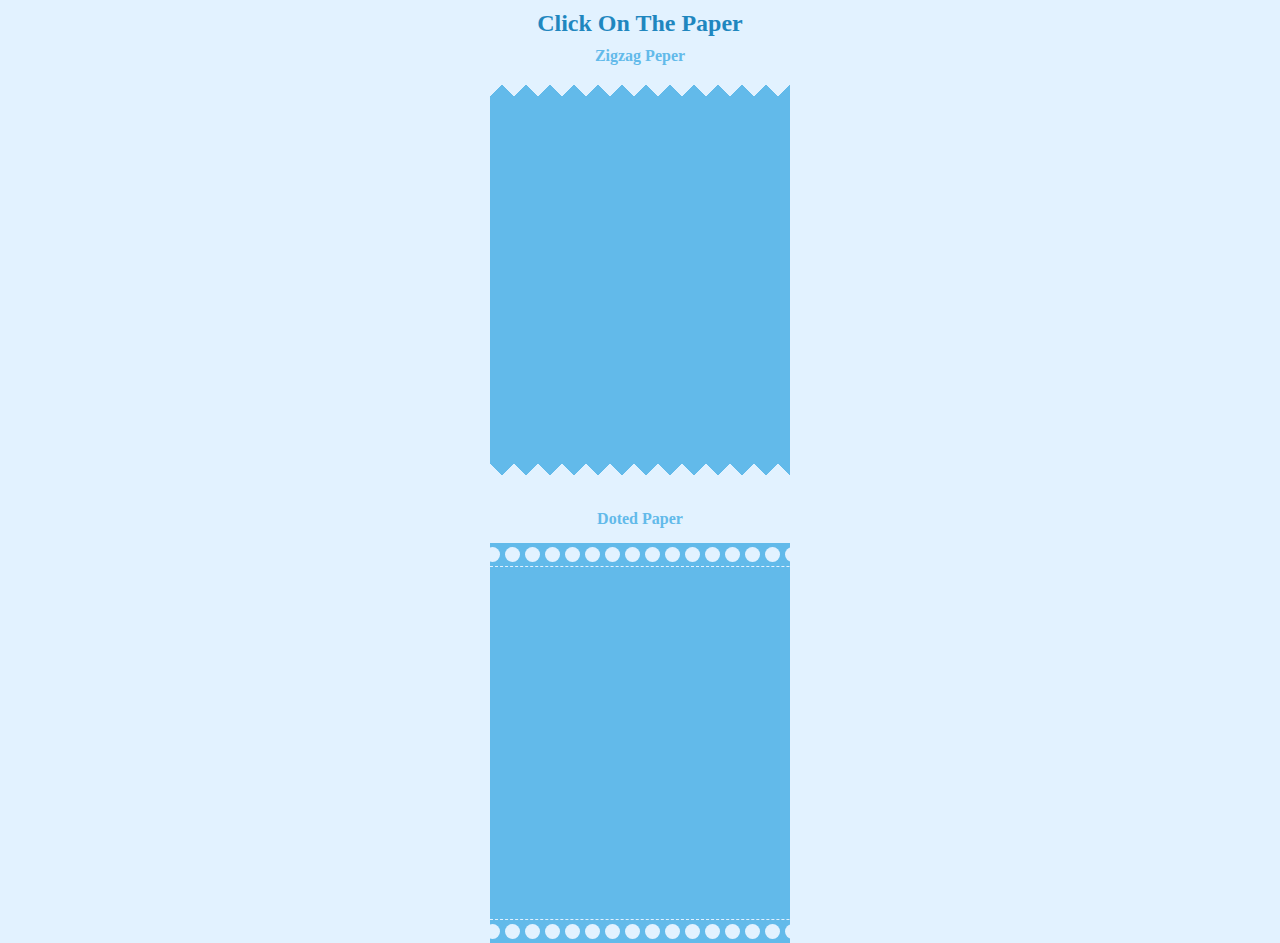
<file: card/paper card/index.html>
<!--
    zigzag card : 
        inspire from https://youtu.be/CGdEUmO4ZQQ
    
        But here I can not copy the whole code I implament this 
        with my way. 🙂🙂

    doted card :
        I create the doted card with out any inpiration and youtube video 
        help.
-->

<!DOCTYPE html>
<html lang="en">
  <head>
    <meta charset="UTF-8" />
    <meta http-equiv="X-UA-Compatible" content="IE=edge" />
    <meta name="viewport" content="width=device-width, initial-scale=1.0" />
    <title>Paper Card</title>
    <link rel="stylesheet" href="./src/style.css" />
  </head>
  <body>
    <h2>Click On The Paper</h2>

    <h4 id="zigzag">Zigzag Peper</h4>
    <div class="card zigzag" id="zigzag-card">
      <div class="before"></div>
      <div class="after"></div>
    </div>

    <h4 id="doted">Doted Paper</h4>
    <div class="card circle" id="doted-card">
      <div class="before" id="circle-before"></div>
      <div class="after" id="circle-after"></div>
    </div>

    <script src="./src/script.js"></script>
  </body>
</html>
</file>
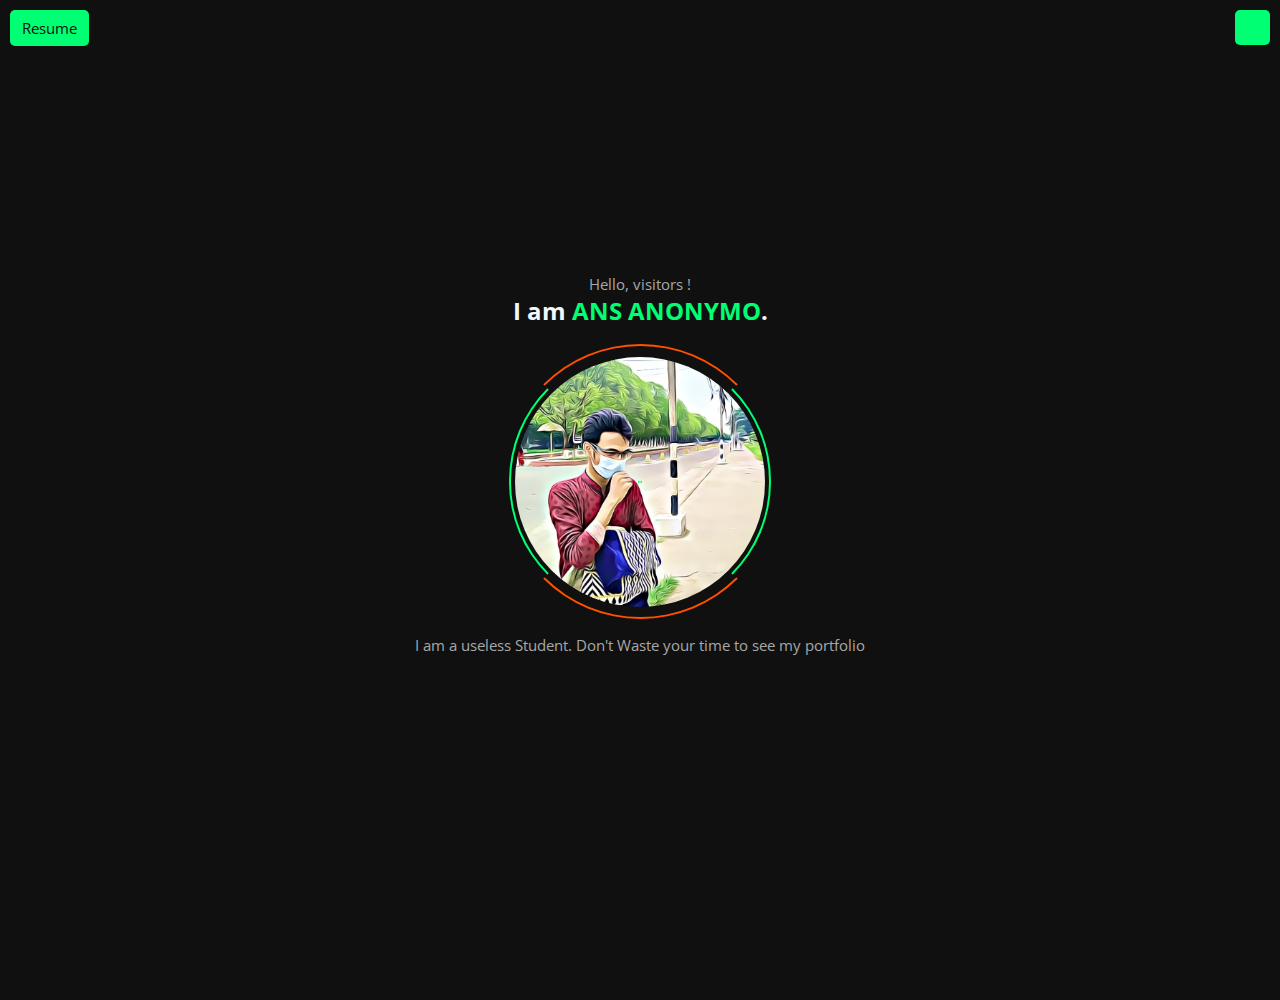
<file: site/portfolio/slidefolio/index.html>
<!DOCTYPE html>
<html lang="en">
<head>
    <meta charset="UTF-8">
    <meta http-equiv="X-UA-Compatible" content="IE=edge">
    <meta name="viewport" content="width=device-width, initial-scale=1.0">

    <!-- fab icon -->
    <link rel="icon" type="image/png" href="./favicon/dark.png" id="favicon">

    <!-- below insert fontawesome css -->
    <link rel="stylesheet" href="https://cdnjs.cloudflare.com/ajax/libs/font-awesome/6.2.1/css/all.min.css" integrity="sha512-MV7K8+y+gLIBoVD59lQIYicR65iaqukzvf/nwasF0nqhPay5w/9lJmVM2hMDcnK1OnMGCdVK+iQrJ7lzPJQd1w==" crossorigin="anonymous" referrerpolicy="no-referrer" />

    <!-- below components style -->
    <link rel="stylesheet" href="./style/style.css">
    <link rel="stylesheet" href="./style/components/slides.css">
    <link rel="stylesheet" href="./style/components/indicator.css">
    <link rel="stylesheet" href="./style/components/mode.css">
    <link rel="stylesheet" href="./style/components/home.css">
    <link rel="stylesheet" href="./style/components/aboutme.css">
    <link rel="stylesheet" href="./style/components/skills.css">
    <link rel="stylesheet" href="./style/components/service.css">
    <link rel="stylesheet" href="./style/components/contactme.css">

    <!-- light theme -->
    <link rel="stylesheet" href="./style/colors/lightcolor.css">

    <!-- dark theme-->
    <link rel="stylesheet" href="./style/colors/darkcolor.css">
    
    <!-- common color -->
    <link rel="stylesheet" href="./style/colors/common_color.css">

    <title>ANS Anonymo</title>
</head>
<body class="dark" id="body">
    
    <!-- start slides -->
    <div class="slides" id="slides">
        <!-- start home -->
        <div class="slide home loader_on_1 loader_on_2" id="home">
            <div class="home_container">
                <div class="home_container-about">
                    <p>Hello, visitors !</p>
                    <h2>I am <span class="special">ANS ANONYMO</span>.</h2>
                </div>

                <div class="home_container-img">
                    <img src="./asset/profile_1.jpg" alt="ANS anonymo">

                    <div class="loader loader1" id="loader1"></div>
                    <div class="loader loader2" id="loader2"></div>
                    <div class="loader loader3" id="loader3"></div>
                </div>

                <p>
                   I am a useless Student. Don't Waste your time to see my portfolio
                </p>

            </div>
            <button>Resume</button>
        </div>
        <!-- end home -->



        <!-- start aboutme -->
        <div class="slide aboutme">
            <div class="aboutme_container">
                <div class="aboutme_container-img">
                    <img src="./asset/profile_2.jpg" alt="ANS anonymo">
                    <div class="aboutdot"></div>
                </div>

                <div class="aboutme_container-text" id="aboutmetext">
                    <h2>About me <span class="special">.</span></h2>
                    <p>I am human. I have two eye, two hand, two ear and one head. Also I have a two leg. I so look like a human. I live in earth. It is blue planet.Click below button to more about me. More about me bla bla bla bla bla bla bla bla bla bla bla bla bla bla bla bla bla. Here some more useless text Lorem ipsum dolor sit amet consectetur adipisicing elit. Inventore adipisci doloribus incidunt perspiciatis voluptatem beatae labore delectus alias debitis earum <span class="special">!</span></p>
                    <button>Useless Button</button>
                    <div class="line" id="aboutline"></div>
                </div>
            </div>
        </div>
        <!-- end about me-->



        <!-- start skills -->
        <div class="slide skills">
            <div class="skills_container">
                <h1>My Useless Skill <span class="special">.</span></h1>

                <div class="skillsbox">
                    <div class="skill">
                        <div class="skillicon">
                            <i class="fa-solid fa-utensils"></i>
                        </div>
                        <h3>Cooking.</h3>
                        <p>I have a secret skill on cookig. I use magic mosolla.</p>
                        <div class="skillline"></div>
                    </div>
                    
                    <div class="skill">
                        <div class="skillicon">
                            <i class="fa-solid fa-broom"></i>
                        </div>
                        <h3>House Work.</h3>
                        <p>I have been doing my work for 6 year. So I am skilled in this place.</p>
                        <div class="skillline"></div>
                    </div>

                    <div class="skill">
                        <div class="skillicon">
                            <i class="fa-solid fa-tv"></i>
                        </div>
                        <h3>Watch Anime.</h3>
                        <p>I watched upto 20 anime.So I am expart in this field.</p>
                        <div class="skillline"></div>
                    </div>
                </div>
            </div>
        </div>
        <!-- end skills -->



        <!-- start services -->
        <div class="slide services">
            <div class="services_container">
                <h1>Service <span class="special">.</span></h1>
            
                <div class="services_box">
                    <div class="service">
                        <div class="serviceicon">
                            <i class="fa-solid fa-brush"></i>
                            <div class="serviceline"></div>
                        </div>
                        <h4>Cleaning</h4>
                        <h3>200$</h3>
                        <p>Clean half Squaremeter.</p>
                        <button>Hire</button>
                    </div>
                    
                    <div class="service">
                        <div class="serviceicon">
                            <i class="fa-solid fa-utensils"></i>
                            <div class="serviceline"></div>
                        </div>
                        <h4>Cocking</h4>
                        <h3>100$</h3>
                        <p>Coocking only one item.</p>
                        <button>Hire</button>
                    </div>

                    <div class="service">
                        <div class="serviceicon">
                            <i class="fa-solid fa-comments"></i>
                            <div class="serviceline"></div>
                        </div>
                        <h4>Talking</h4>
                        <h3>50$</h3>
                        <p>Only two hour.</p>
                        <button>Hire</button>
                    </div>
                </div>
            </div>
        </div>
        <!-- end services-->
        


        <!-- start contact me-->
        <div class="slide contactme">
            <div class="contactme_container">
                <h1>Contact Me <span class="special">.</span></h1>

                <ul class="socialbox">
                    <li class="socialicon">
                        <a href="https://github.com/Tazri" target="_blank"><i class="fa-brands fa-square-github"></i></a>
                        <div class="socialline"></div>
                    </li>
                    
                    <li class="socialicon">
                        <a href="https://codepen.io/md-tazri" target="_blank"><i class="fa-brands fa-codepen"></i></a>
                        <div class="socialline"></div>
                    </li>
                    
                    <li class="socialicon">
                        <a href="https://twitter.com/MdTazri" target="_blank"><i class="fa-brands fa-square-twitter"></i></a>
                        <div class="socialline"></div>
                    </li>
                    
                    <li class="socialicon">
                        <a href="https://www.facebook.com/tazri.md/" target="_blank"><i class="fa-brands fa-square-facebook"></i></a>
                        <div class="socialline"></div>
                    </li>
                </ul>

                <textarea name="" id="" cols="30" rows="10" placeholder="Write Your bla bla bla ...."></textarea>
                <button>Send Your bla bla</button>
            </div>
        </div>
        <!-- end contact me -->
    </div>
    <!-- end slides-->


    <!-- start indicator -->
    <div class="indicator" id="indicator">
        <ul>
            <li class="active">
                <i class="fa-solid fa-house"></i>
            </li>
            <li>
                <i class="fa-solid fa-user"></i>
            </li>
            <li>
                <i class="fa-solid fa-pen"></i>
            </li>
            <li>
                <i class="fa-solid fa-briefcase"></i>
            </li>
            <li>
                <i class="fa-solid fa-address-book"></i>
            </li>
        </ul>
    </div>
    <!-- end indicator -->



    <!-- start indicator -->
    <div class="modes">
        <div class="mode" id="mode">
            <div class="darkmode">
                <i class="fa-solid fa-moon"></i>
            </div>
            <div class="lightmode">
                <i class="fa-solid fa-sun"></i>
            </div>
        </div>
    </div>
    <!-- end indicator -->



    
    <!-- below script file -->

    <!-- ready the slider -->
    <script src="./script/slider.js"></script>

    <!-- show indicator -->
    <script src="./script/show_indicator.js"></script>

    <!-- mode changer -->
    <script src="./script/mode_changer.js"></script>


    <!-- compoenent base js script -->
    <script src="./script/aboutme_lineup.js"></script>
    <script src="./script/skill_line_up.js"></script>
    <script src="./script/service_lineup.js"></script>
    <script src="./script/contactme_lineup.js"></script>

    <!-- mouse scroll even -->
    <script src="./script/navigator.js"></script>
</body>
</html>
</file>
<file: card/paper card/src/style.css>
:root {
  --var-background-color: #e2f2ff;
}

* {
  margin: 0px;
  padding: 0px;
  -webkit-touch-callout: none;
  -webkit-user-select: none;
  -khtml-user-select: none;
  -moz-user-select: none;
  -ms-user-select: none;
  -webkit-tap-highlight-color: rgba(255, 255, 255, 0);
  user-select: none;
  box-sizing: border-box;
}

*:focus {
  outline: none;
}

*::-moz-focus-inner {
  outline: none;
}

*::-moz-focus-outer {
  outline: none;
}

body {
  height: 100vh;
  width: 100vw;
  overflow-x: hidden;
  background-color: var(--var-background-color);
  display: flex;
  align-items: center;
  flex-flow: column;
  flex-shrink: 0;
}

h2 {
  margin: 10px;
  color: #1f87bf;
}

h4 {
  margin-bottom: -15px;
  color: #62baea;
  transition: 0.5s ease;
}

.card {
  position: relative;
  min-width: 300px;
  min-height: 400px;
  background-color: #62baea;
  margin: 30px 0px;
  transition: 0.3s ease;
  cursor: pointer;
}

.before,
.after {
  position: absolute;
  width: 100%;
  height: 24px;
}

.before {
  top: 0px;
  left: 0px;
}

.after {
  bottom: 0px;
  left: 0px;
}

.zigzag .before {
  background: linear-gradient(
      -135deg,
      var(--var-background-color) 12px,
      transparent 0%
    ),
    linear-gradient(135deg, var(--var-background-color) 12px, transparent 0%);
  background-size: 24px;
}

.zigzag .after {
  background: linear-gradient(
      -45deg,
      var(--var-background-color) 12px,
      transparent 0%
    ),
    linear-gradient(45deg, var(--var-background-color) 12px, transparent 0%);
  background-size: 24px;
}

.circle {
  overflow: hidden;
}

.circle .before,
.circle .after {
  width: 140%;
  display: flex;
  margin-left: -5px;
  align-items: center;
}

.circle .before {
  border-bottom: 0.5px dashed var(--var-background-color);
}

.circle .after {
  border-top: 0.5px dashed var(--var-background-color);
}

.circle .before .dot,
.circle .after .dot {
  height: 15px;
  width: 15px;
  background-color: var(--var-background-color);
  border-radius: 50%;
  margin-right: 5px;
}
</file>
<file: site/portfolio/slidefolio/style/style.css>
@font-face {
    font-family: opensan;
    src: url(./../font/OpenSans.ttf);
}

*{
    margin: 0px;
    padding: 0px;
    box-sizing: border-box;
    font-family: opensan,"arial";
    transition: all 0.3 linear;
}

html{
    overflow: hidden;
}

body{
    width: 100vw;
    height: 100vh;
    overflow: hidden;
    position: relative;
}

*::-moz-focus-inner{
    outline: none;
    border: none;
}

*::-moz-focus-outer{
    outline: none;
    border: none;
}

*:focus{
    outline: none;
}
</file>
<file: site/portfolio/slidefolio/style/components/slides.css>
.slides{
    width: 100%;
    height: 100%;
    position: relative;
    transition: all 0.6s ease;
}

.slide{
    width: 100%;
    height: 100%;
    position: absolute;
    top: 0px;
    left: 0px;
}
</file>
<file: site/portfolio/slidefolio/style/components/indicator.css>
.indicator{
    position: absolute;
    bottom: 10px;
    left: 50%;
    transform: translate(-50%,200%);
    z-index: 1;
    transition: all 0.5s ease;
}

.indicator ul{
    min-width: 240px;
    max-width: 300px;
    margin: 0px;
    padding: 0px;
    list-style: none;
    padding: 10px 10px;
    display: flex;
    flex: row wrap;
    justify-content: space-between;
    border-radius: 5px;
}

.indicator ul li{
    display: flex;
    justify-content: center;
    align-items: center;
    width: 35px;
    height: 35px;
    font-size: 20px;
    cursor: pointer;
    border-radius: 5px;
    transition: all 0.5s linear;
}
</file>
<file: site/portfolio/slidefolio/style/components/mode.css>
.modes{
    position: absolute;
    top: 10px;
    right: 10px;
    width: 35px;
    height: 35px;
    overflow: hidden;
}

.mode{
    width: 100%;
    height : 100%;
    cursor: pointer;
    transition: all 0.3s linear;
}

.modes .change{
    transform: translate(0%,-100%);
}

.modes .mode div{
    width: 100%;
    height: 100%;
    display: flex;
    justify-content: center;
    align-items: center;
    border-radius: 5px ;
}

.modes .mode div i{
    font-size: 22px;
}
</file>
<file: site/portfolio/slidefolio/style/components/home.css>
.home{
    display: flex;
    justify-content: center;
    align-items: center;
    text-align: center;
    position: relative;
    user-select: none;
}

.home button{
    position: absolute;
    top: 10px;
    left : 10px;
    padding: 6px 10px;
    cursor: pointer;
    font-size: 15px;
    transition: all 0.3s ease;
    border-radius: 5px;
}


.home_container{
    display: flex;
    flex-flow: column wrap;
    align-items: center;
}

.home_container-about{
    text-align: center;
}

.home_container-img{
    margin-top: 30px;
    display: flex;
    justify-content: center;
    align-items: center;
    width: 250px;
    height: 250px;
    border-radius: 50%;
    position: relative;
}

.home_container-img .loader{
    position: absolute;
    border-radius: 50%;
    transition: all 0.4s linear;
}

.loader_on_1 .home_container-img .loader1{
    width: 105%;
    height: 105%;
    animation: loaderrotate 5s linear infinite;
}


.loader_on_2 .home_container-img .loader2{
    position: absolute;
    border-radius: 50%;
    width: 110%;
    height: 110%;
    animation: loaderrotate 5s linear infinite reverse;
}

.loader_on_3 .home_container-img .loader3{
    position: absolute;
    border-radius: 50%;
    width: 115%;
    height: 115%;
    animation: loaderrotate 5s linear infinite;
}


.home_container-img img{
    width: 100%;
    height: 100%;
    border-radius: 50%;
}

.home_container p{
    font-size: 15px;
    margin-top: 28px;
    max-width: 500px;
    text-align: center;
    padding: 0px 10px;
}

/* animation */

@keyframes loaderrotate {
    from{
        transform: rotate(0deg);
    }

    to{
        transform: rotate(360deg);
    }
}
</file>
<file: site/portfolio/slidefolio/style/components/aboutme.css>
.aboutme{
    display: flex;
    justify-content: center;
    align-items: center;
}

.aboutme_container{
    display: flex;
    flex-flow: row wrap;
    justify-content: space-around;
    align-items: center;
    min-width: 270px;
    width: 80%;
    max-width: 1120px;
}

.aboutme_container-img{
    width: 260px;
    height: 260px;
    border-radius: 5px;
    cursor: pointer;
}

.aboutme_container-img img{
    width: 100%;
    height: 100%;
    border-radius: 5px;
    transform: rotate(5deg);
    transition: all 0.4s linear;
}

.aboutme_container-img img:hover{
    transform: rotate(0deg);
}

.aboutme_container-text{
    min-width: 260px;
    max-width: 500px;
    min-height: 260px;
    display: flex;
    flex-flow: column wrap;
    align-items: flex-start;
    justify-content: space-between;
    position: relative;
    padding: 10px;
}

.line{
    position: absolute;
    width: 4px;
    height: 60px;
    right: 0px;
    bottom: 0px;
    transform: translate(100%,0%);
    border-radius: 5px;
    transform-origin: bottom;
    transition: all 0.2s linear;
}

.aboutme_container-text .lineup{
    height: 100px;
}

.aboutme_container-text h2{
    font-size: 27px;
}

.aboutme_container-text p {
    margin: 20px 0px;
    text-align: justify;
    text-align-last: left;
}

.aboutme_container-text button{
    padding: 8px 10px;
    font-size: 23;
    cursor: pointer;
    border-radius: 5px;
    transition: all 0.3s linear;
}

.aboutme_container-img{
    position: relative;
}

.aboutme_container-img .aboutdot{
    position: absolute;
    width: 10px;
    height: 10px;
    border-radius: 50%;
}

/* media query */

@media only screen and (max-width: 1000px) {
    .aboutme_container{
        display: flex;
        flex-flow: column wrap;
        min-width: 270px;
        width: 80%;
        max-width: 1120px;
        align-items: center;
    }

    .aboutme_container-img{
        margin-bottom: 30px;
    }
}

@media only screen and (max-width: 600px) {
    .aboutme_container-img{
      width: 200px;
      height: 200px;
      margin-bottom: 40px;
    }

    .aboutme_container-text{
        min-height: 200px;
    }

    .aboutme_container-text h2{
        font-size: 18px;
    }

    .aboutme_container-text p{
        font-size: 10px;
    }

    .aboutme_container-text button{
        padding: 5px 7px;
        font-size: 13px;
    }
}
</file>
<file: site/portfolio/slidefolio/style/components/skills.css>
.skills{
    display: flex;
    justify-content: center;
    align-items: center;
}

.skills_container{
    max-width: 1000px;
    width: 80%;
    min-width: 270;
    display: flex;
    flex-flow: column wrap;
    align-items: center;
    padding: 20px;
}

.skills_container h1{
    margin-bottom: 50px;
}

.skillsbox{
    width: 100%;
    display: flex;
    flex-flow: row wrap;
    justify-content: space-between;
}

.skill{
    width: 220px;
    display: flex;
    flex-flow: column wrap;
    justify-content: center;
    align-items: center;
    align-content: center;
    text-align: center;
    cursor: pointer;
    position: relative;
}

.skill h3{
    margin: 10px 0px;
}
.skill .skillicon{
    width: 30px;
    height: 30px;
    display: flex;
    justify-content: center;
    align-items: center;
    font-size: 30px;
}

.skillline{
    position: absolute;
    bottom: -6px;
    left:  50%;
    transform: translate(-50%,400%);
    transform-origin: center;
    width: 60px;
    height: 3px;
    border-radius: 3px;
    transition: all 0.3s linear;
}

.lineup .skillline{
    width : 100px;
}

/* media query */

@media only screen and (max-width: 950px) {
    .skill{
        margin: 20px 10px;
    }
}

@media only screen and (max-width: 680px) {
    .skillsbox{
        flex-flow: column wrap;
        align-items: center;
    }
}

@media only screen and (max-width: 380px) { 
    .skills h1{
        font-size: 20px;
    }

    .skill h3{
        font-size: 15px;
    }

    .skill p{
        font-size: 12px;
    }

    .skill{
        margin: 20px 0px;
    }

    .skills_container{
        padding: 2px;
    }
}
</file>
<file: site/portfolio/slidefolio/style/components/service.css>
/* services
services_container
services_box

service

serviceicon */



.services{
    display: flex;
    justify-content: center;
    align-items: center;
    flex-flow: column wrap;
}

.services_container{
    max-width: 1000px;
    width: 80%;
    min-width: 270;
    display: flex;
    flex-flow: column wrap;
    align-items: center;
    padding: 20px;
}


.services h1{
    margin-bottom: 50px;
}


.services_box{
    width: 100%;
    display: flex;
    flex-flow: row wrap;
    justify-content: space-between;
}

.service{
    display: flex;
    flex-flow: column wrap;
    align-items: center;   
    align-content: center;
    justify-content: center;
    cursor: pointer;
    min-width: 250px;
}

.serviceicon{
    width: 50px;
    height: 50px;
    font-size: 30px;
    display: flex;
    justify-content: center;
    align-items: center;
    margin-bottom: 4px;
    position: relative;
}


.service h4{
    font-weight: 300;
    font: 15px;
}

.service h3{
    font-size: 25px;
    margin: 5px 0px;
}

.service p{
    font-size: 15;
}

.service button{
    margin-top: 12px;
    padding: 8px 12px;
    font-size: 18px;
    border-radius: 8px;
    cursor: pointer;
    transition: all 0.3s linear;
}

.serviceline{
    width: 8px;
    height: 4px;
    position: absolute;
    bottom: 0%;
    left: 50%;
    transform: translate(-50%,0%);
    border-radius: 3px;
    transform-origin: center;
    transition: all 0.3s linear;
}

.lineup .serviceline{
    width: 40px;
}

@media only screen and (max-width: 950px) {
    .service{
        margin: 20px 6px;
    }

    .serviceline{
        height: 2px;
    }
}

@media only screen and (max-width: 722px) {
    .service{
        margin: 10px 0px;
    }


    .services_box{
        flex-flow: column wrap;
        align-items: center;
    }

    .service{
        min-width: auto;
    }

    .services h1{
        font-size: 18px;
        margin-bottom: 30px;
    }

    .service h4{
        font-size: 14px;
    }

    .service h3{
        font-size: 18px;
        margin: 2px 0px;
    }

    .service p{
        font-size: 12px;
    }
    
    
    .serviceicon{
        width: 30px;
        height: 30px;
        font-size: 18px;
        display: flex;;
        margin-bottom: 4px;
    }

    .service button{
        margin-top: 5px;
        padding: 4px 10px;
        font-size: 12px;
        border-radius: 8px;
        cursor: pointer;
        transition: all 0.3s linear;
    }

    .serviceline{
        height: 1px;
    }
}
</file>
<file: site/portfolio/slidefolio/style/components/contactme.css>
/*
slide contactme
contactme_container
socialbox
socialicon
*/

.contactme{
    display: flex;
    justify-content: center;
    align-items: center;
}

.contactme_container{
    display: flex;
    flex-flow: column wrap;
    align-items: center;
    padding: 5px;
    max-width: 1000px;
    width: 80%;
    min-width: 270;
}

.contactme_container h1{
    margin-bottom: 20px;
}

.contactme_container .socialbox{
    list-style: none;
    display: flex;
    width: 100%;
    margin-bottom: 40px;
    max-width: 400px;
    width:  80%;
    justify-content: space-between;
}

.contactme_container .socialbox li{
    display: flex;
    justify-content: center;
    align-items: center;
    width: 50px;
    height: 50px;
    font-size: 40px;
    cursor: pointer;
    transition: all 0.3s linear;
    position: relative;
}

.socialline{
    position: absolute;
    bottom: 0px;
    left: 50%;
    transform: translate(-50%,0%);
    height: 2px;
    border-radius: 4px;
    width: 2px;
    transform-origin: left;
    transition: all 0.3s linear;
}

.contactme .socialbox li a{
    transition: all 0.3s linear;
}

.contactme .socialbox li a:hover{
    transform: translate(0%,-20%);
}
.lineup .socialline{
    width : 22px;
}

.contactme h3{
    margin-bottom: 10px;
}

.contactme textarea{
    border-radius: 7px;
    font-size: 16px;
    max-width: 500px;
    max-height: 400px;
    width: 100%;
    resize: both;
    margin-bottom: 10px;
    transition: all 0.3s linear;
    padding: 10px 8px;
}

.contactme button{
    padding: 8px 12px;
    font-size: 15px;
    cursor: pointer;
    border-radius: 9px;
}

.contactme button:hover{
    transition: all 0.3s linear;
}

@media only screen and (max-width: 720px) {
    .contactme_container h1{
        font-size: 22px;
    }

    .contactme_container .socialbox li{
        width: 30px;
        height: 30px;
        font-size: 20px;
    }
}
</file>
<file: site/portfolio/slidefolio/style/colors/lightcolor.css>
.light{
    background-color: #ffffff;
    color: #101010;
}

.light .special{
    color: #ff5100;
}

/* start indicator */

.light .indicator ul{
    background-color: rgba(255, 81, 0, 0.329);
}

.light .indicator ul .active{
    background-color: #ff5100;
    color: #ffffff;
}

.light .indicator ul li:hover{
    background-color: #ff5100;
    color: #ffffff;
}

/* end indicator */

/*************************** end *************************/

/** start home **/
.light .home_container-about p{
    color: #b5b6b8;
}

.light .home_container-img .loader1{
    border-top : 2px solid transparent;
    border-bottom: 2px solid transparent;
    border-right: 2px solid #ff5100;;
    border-left: 2px solid #ff5100;
}

.light .home_container-img .loader2{
    border-top : 2px solid #00ff73;
    border-bottom: 2px solid #00ff73;
    border-right: 2px solid transparent;;
    border-left: 2px solid transparent;
}

.light .home_container-img .loader3{
    border-top : 2px solid transparent;
    border-bottom: 2px solid transparent;
    border-right: 2px solid #ff5100;;
    border-left: 2px solid #ff5100;
}


.light .home_container p{
    color: rgb(49, 49, 49);
}

.light .home button{
    border: 2px solid #ff5100;
    background-color: #ff5100;
    color: #ffffff;
}

.light .home button:hover{
    background-color: #ffffff;
    color: #ff5100;
}


/** end home **/


/*************************** end *************************/


/** start aboutme **/
.light .aboutme_container-text button{
    color: #ffffff;
    background-color: #ff5100;
    border: 1px solid #ff5100;
}

.light .aboutme_container-text button:hover{
    color: #ff5100;
    background-color: #ffffff;
}

.light .aboutme_container-text .line{
    background-color: #ff5100;
}

.light .aboutme_container-text p {
    color: #6b6b6b;
}

.light .aboutme_container-img{
    background-color: #ff5100;
}

.light .aboutme_container-img .aboutdot{
    background-color: #ff5100;
}
/** end aboutme **/


/*************************** end *************************/


/** start skill **/
.light .skillicon{
    color : #ff5100;
}

.light .skillline{
   background-color: #ff5100;
}
/** end skill **

/*************************** end *************************/

/* start service */
.light .serviceicon{
    color: #ff5100;
}

.light .serviceicon,.light .service h3{
    color: #ff5100;
}

.light .service button{
    border: 1px solid #ff5100;
    color: #ffffff;
    background-color: #ff5100;
}

.light .service button:hover{
    color: #ff5100;
    background-color: #ffffff;
}
/* end service */

/****************** end ***********************/

/* start contactme */
.light .contactme_container .socialbox li a{
    color: #ff5100;
}

.light .socialline{
    background-color: #ff5100;
}

.light .contactme textarea{
    border: 2px solid #434444;
}

.light .contactme textarea:focus{
    border: 2px solid #ff5100;
}

.light .contactme button{
    border: 2px solid #ff5100;
    background-color: #ff5100;
    color: #101010;
}

.light .contactme button:hover{
    background-color: #ffffff;
    color: #ff5100;
}
</file>
<file: site/portfolio/slidefolio/style/colors/darkcolor.css>
.dark{
    background-color: #101010;
    color: #f0f8ff;
}

.dark .special{
    color: #00ff73;
}


/* start indicator */

.dark .indicator ul{
    background-color: rgba(0, 128, 58, 0.459);
}

.dark .indicator ul .active{
    background-color: #00ff73;
    color: #101010;
}

.dark .indicator ul li:hover{
    background-color: #00ff73;
    color: #101010;
}

/* end indicator */


/*************************** end *************************/


/** start home **/
.dark .home_container-about p{
    color: #b5b6b8;
}

.dark .home_container-img .loader1{
    border-top : 2px solid transparent;
    border-bottom: 2px solid transparent;
    border-right: 2px solid #00ff73;;
    border-left: 2px solid #00ff73;
}

.dark .home_container-img .loader2{
    border-top : 2px solid #ff5100;;
    border-bottom: 2px solid #ff5100;;
    border-right: 2px solid transparent;;
    border-left: 2px solid transparent;
}

.dark .home_container-img .loader3{
    border-top : 2px solid transparent;
    border-bottom: 2px solid transparent;
    border-right: 2px solid #00ff73;;
    border-left: 2px solid #00ff73;
}


.dark .home_container p{
    color: rgb(167, 168, 168);
}

.dark .home button{
    border: 2px solid #00ff73;
    background-color: #00ff73;
    color: #101010;
}

.dark .home button:hover{
    background-color: #101010;
    color: #00ff73;
}


/** end home **/


/************************ x ************************************/

/** start aboutme **/
.dark .aboutme_container-text button{
    color: #101010;
    background-color: #00ff73;
    border: 1px solid #00ff73;
}

.dark .aboutme_container-text button:hover{
    color: #00ff73;
    background-color: #101010;
}

.dark .aboutme_container-text .line{
    background-color: #00ff73;
}

.dark .aboutme_container-text p {
    color: #b5b6b8;
}

.dark .aboutme_container-img{
    background-color: #00ff73;
}

.dark .aboutme_container-img .aboutdot{
    background-color: #00ff73;
}
/** end aboutme **/


/*************************** end ******************************/

/** start skill **/
.dark .skillicon{
    color : #00ff73;
}

.dark .skillline{
    background-color: #00ff73;
}
/** end skill **

/*************************** end ******************************/

/** start service*/
.dark .serviceline{
    background-color: #00ff73;
}

.dark .serviceicon,.dark .service h3{
    color: #00ff73;
}

.dark .service button{
    border: 1px solid #00ff73;
    color: #101010;
    background-color: #00ff73;
}

.dark .service button:hover{
    color: #00ff73;
    background-color: #101010;
}

/** end service */

/*********************** end ****************/

/** start contactme **/
.dark .contactme_container .socialbox li a{
    color: #00ff73;
}

.dark .socialline{
    background-color: #00ff73;
}

.dark .contactme textarea{
    border: 2px solid #434444;
}

.dark .contactme textarea:focus{
    border: 2px solid #00ff73;
}

.dark .contactme button{
    border: 2px solid #00ff73;
    background-color: #00ff73;
    color: #101010;
}

.dark .contactme button:hover{
    background-color: #101010;
    color: #00ff73;
}
</file>
<file: site/portfolio/slidefolio/style/colors/common_color.css>
/** start modes **/
.modes .darkmode{
    background-color: #00ff73;
    color: #101010;
}

.modes .lightmode{
    color: #ff5100;
}
/** end modes **/
</file>
